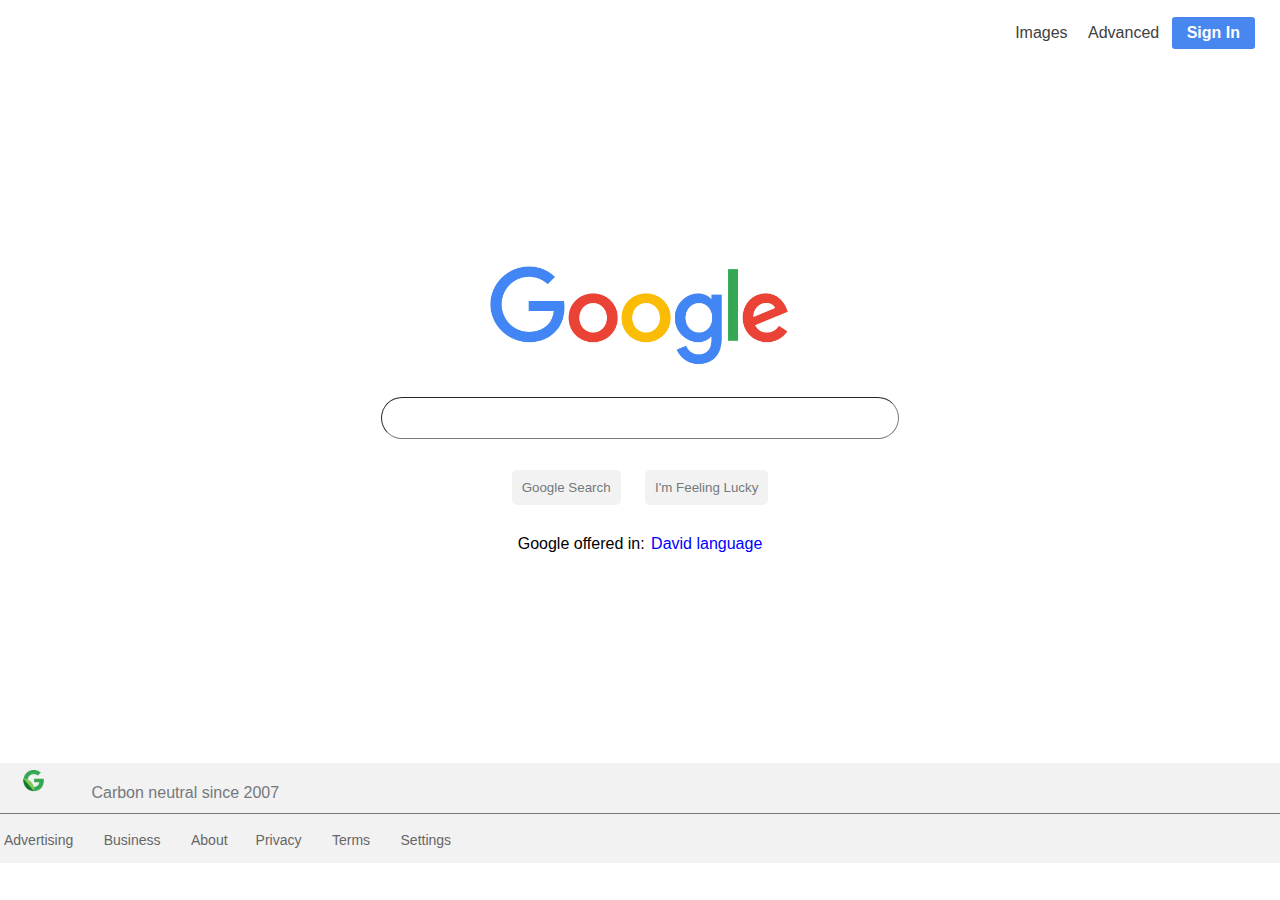
<file: SEARCH/index.html>
<!DOCTYPE html>
<html lang="en">
  <head>
    <title>Search</title>
  </head>
  <link rel="stylesheet" href="google.css" />

  <body>
    <body>
      <!-- HEADER -->
      <header>
        <nav>
          <ul id="nav_bar">
            <li class="nav-links" id="imageSearch">
              <a href="imageSearch.html">Images</a>
            </li>
            <li class="nav-links" id="advancedSearch">
              <a href="advancedSearch.html">Advanced</a>
            </li>
            <li id="sign_in"><a href="#">Sign In</a></li>
          </ul>
        </nav>
      </header>

      <!-- GOOGLE IMG -->
      <div class="google">
        <a href="#" id="googleLogo">
          <img id="googleLogo" src="googlelogo.png" alt="googlelogo"
        /></a>
      </div>

      <!-- FORM SEARCH -->
      <div class="form">
        <form>
          <label for="form-search"></label>
          <input type="text" id="form-search" />
        </form>
      </div>

      <!-- BUTTONS -->
      <div class="buttons">
        <div class="submitButton">
          <form action="https://google.com/search"></form>
          <input type="submit" value="Google Search" id="submitButton1" />
          <input type="submit" value="I'm Feeling Lucky" id="submitButton2" />
        </div>
      </div>

      <!-- FORM SEARCH -->
      <div>
        <p id="translate">
          Google offered in:
          <a id="frenchLink" href="french " alt="language">David language</a>
        </p>
      </div>

      <!-- FOOTER -->

       <!-- FOOTER -->
    <footer>
      <section class="footerSection">
        <div class="upperFooter">
          <th>
            <tr>
              <img id="carbonNeutralImage" src="carbon.png" />
            </tr>
            <tr>
              <p id="carbonNeutralText">Carbon neutral since 2007</p>
            </tr>
          </th>
        </div>
        <div class="lowerFooter">
          <ul class="footerLeft">
            <li><a href="#">Advertising</a></li>
            <li><a href="#">Business</a></li>
            <li><a href="#">About</a></li>
          </ul>
          <ul class="footerRight">
            <li><a href="#">Privacy</a></li>
            <li><a href="#">Terms</a></li>
            <li><a href="#">Settings</a></li>
          </ul>
        </div>
      </section>
    </footer>
  </body>
</html>
</file>
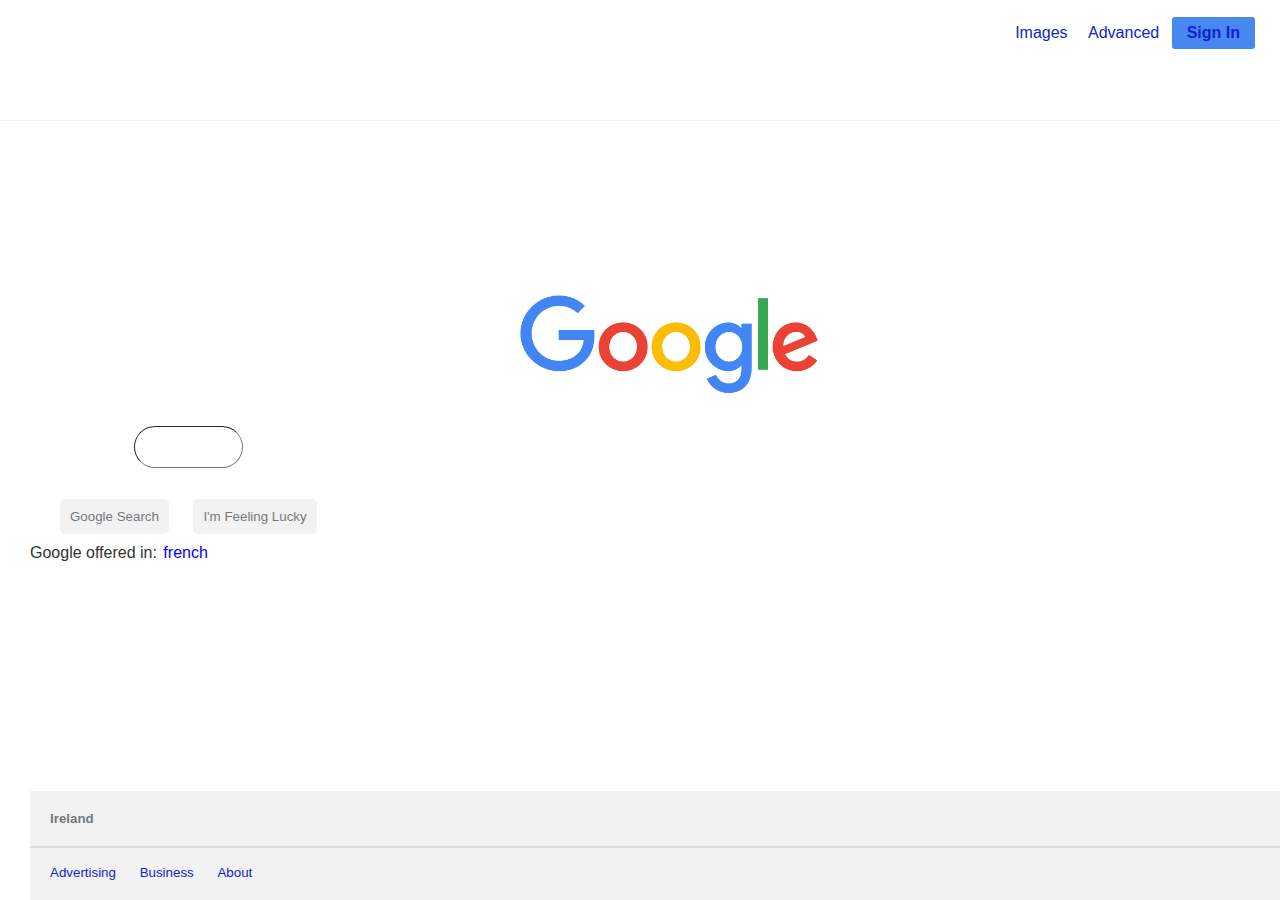
<file: SEARCH/1.html>
<!DOCTYPE html>
<html lang="en">
  <head>
    <meta charset="UTF-8" />
    <meta http-equiv="X-UA-Compatible" content="IE=edge" />
    <meta name="viewport" content="width=device-width, initial-scale=1.0" />
    <title>Google Search</title>
    <link rel="stylesheet" href="final.css" />
  </head>
  <body>
    <!--HEADER-->
    <header class="advancedHeader">
      <nav>
        <ul id="nav_bar">
          <li class="nav-links" id="imageSearch">
            <a href="2.html">Images</a>
          </li>
          <li class="nav-links" id="advancedSearch">
            <a href="3.html">Advanced</a>
          </li>
          <li id="sign_in"><a href="#">Sign In</a></li>
        </ul>
      </nav>
    </header>

    <!-- MAIN SECTION -->
    <main>
      <!-- GOOGLE IMG -->
      <div class="google">
        <a href="#" id="googleLogo">
          <img id="googleLogo" src="googlelogo.png" alt="googlelogo"
        /></a>
      </div>

      <!-- FORM SEARCH -->
      <div class="form">
        <form action="https://www.google.com/search?q" method="get">
            <label for="form-search"></label>
            <input type="text" id="form-search" name="q"/>

            <!-- BUTTONS -->
            <div class="buttons">
                <div class="submitButton">
                    <input type="submit" value="Google Search" id="submitButton1" />
                    <input type="submit" value="I'm Feeling Lucky" id="submitButton2" />
                </div>
              </div>
        </form>
      </div>

      <!-- LANGUAGE OPTION-->
      <div>
        <p id="translate">
          Google offered in:
          <a id="frenchLink" href="french " alt="language">french</a>
        </p>
      </div>
    </main>

    <!-- FOOTER     -->
    <footer>
        <div class="upperFooter">
          <th>
            <tr>
              <p id="Country">Ireland</p>
            </tr>
          </th>
        </div>
        <hr id="bruh" />
        <div class="lowerFooter">
          <th>
            <tr>
              <a class="footerLinks" href="#">Advertising</a>
            </tr>
            <tr>
              <a class="footerLinks" href="#">Business</a>
            </tr>
            <tr>
              <a class="footerLinks" href="#">About</a>
            </tr>
          </th>
        </div>
      </footer>
    </body>
  </html>
</body>
</html>
</file>
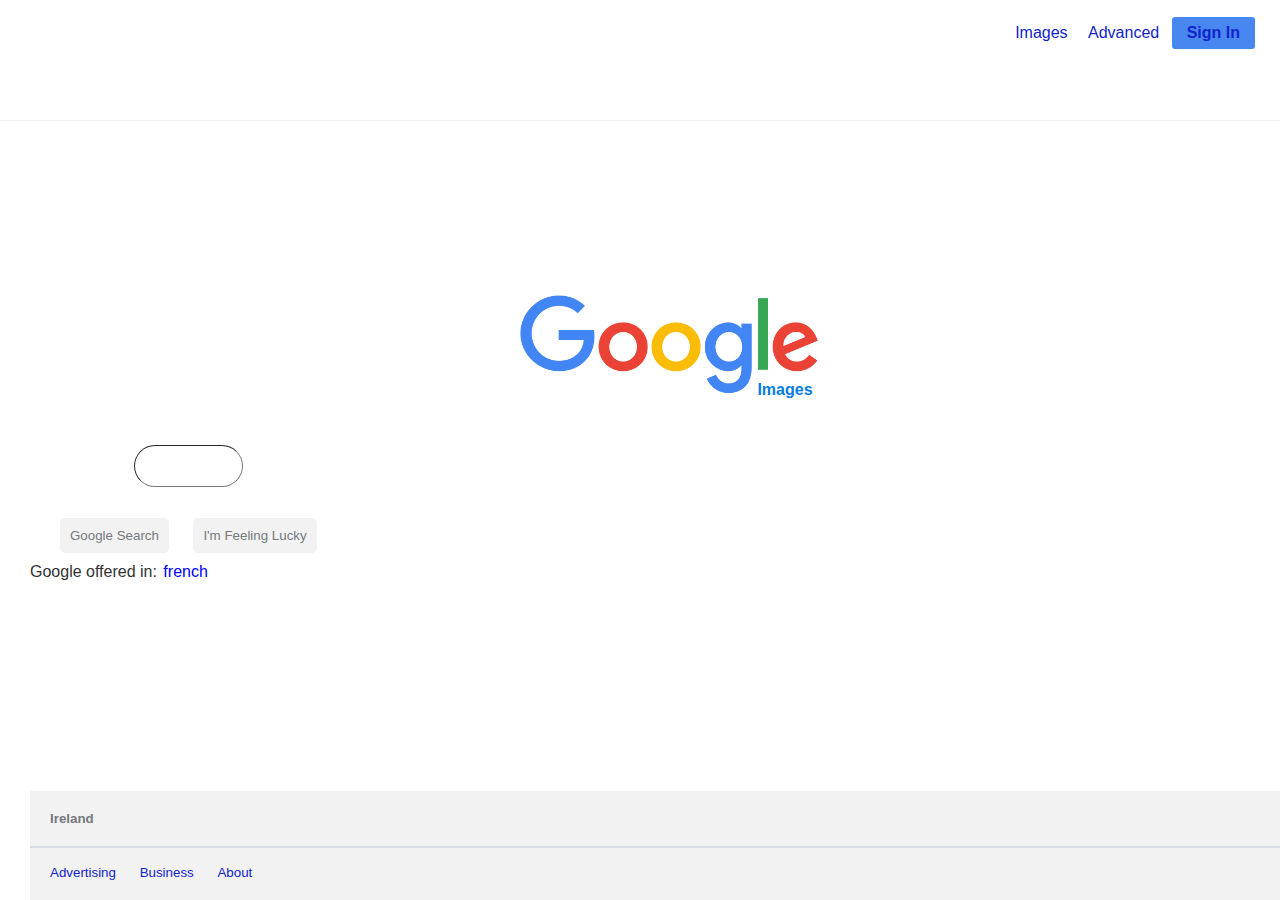
<file: SEARCH/2.html>
<!DOCTYPE html>
<html lang="en">
  <head>
    <meta charset="UTF-8" />
    <meta http-equiv="X-UA-Compatible" content="IE=edge" />
    <meta name="viewport" content="width=device-width, initial-scale=1.0" />
    <title>Image Search</title>
  </head>
  <body>
    <!DOCTYPE html>
    <html lang="en">
      <head>
        <title>Search</title>
      </head>
      <link rel="stylesheet" href="final.css" />

      <body>
        <!--HEADER-->
        <header class="advancedHeader">
          <nav>
            <ul id="nav_bar">
              <li class="nav-links" id="imageSearch">
                <a href="2.html">Images</a>
              </li>
              <li class="nav-links" id="advancedSearch">
                <a href="3.html">Advanced</a>
              </li>
              <li id="sign_in"><a href="#">Sign In</a></li>
            </ul>
          </nav>
        </header>

        <!-- GOOGLE IMG -->
        <div class="google">
          <a href="#" id="googleLogo">
            <img id="googleLogo" src="googlelogo.png" alt="googlelogo" />
          </a>
          <h3 id="imageGoogle">Images</h3>
        </div>

        <!-- FORM SEARCH -->
        <div class="form">
          <form action="https://images.google.com/images?" method="get">
            <label for="form-search"></label>
            <input type="text" id="form-search" name="q" />

            <!-- BUTTONS -->
            <div class="buttons">
              <div class="submitButton">
                <input type="submit" value="Google Search" id="submitButton1" />
                <input
                  type="submit"
                  value="I'm Feeling Lucky"
                  id="submitButton2"
                />
              </div>
            </div>
          </form>
        </div>

        <!-- FORM SEARCH -->
        <div>
          <p id="translate">
            Google offered in:
            <a id="frenchLink" href="french " alt="language">french</a>
          </p>
        </div>

        <footer>
          <div class="div1">
            <div id="high"></div>
            <div id="low"></div>
          </div>
        </footer>

        <!-- FOOTER     -->
        <footer>
          <div class="upperFooter">
            <th>
              <tr>
                <p id="Country">Ireland</p>
              </tr>
            </th>
          </div>
          <hr id="bruh" />
          <div class="lowerFooter">
            <th>
              <tr>
                <a class="footerLinks" href="#">Advertising</a>
              </tr>
              <tr>
                <a class="footerLinks" href="#">Business</a>
              </tr>
              <tr>
                <a class="footerLinks" href="#">About</a>
              </tr>
            </th>
          </div>
        </footer>
      </body>
    </html>
  </body>
</html>
</file>
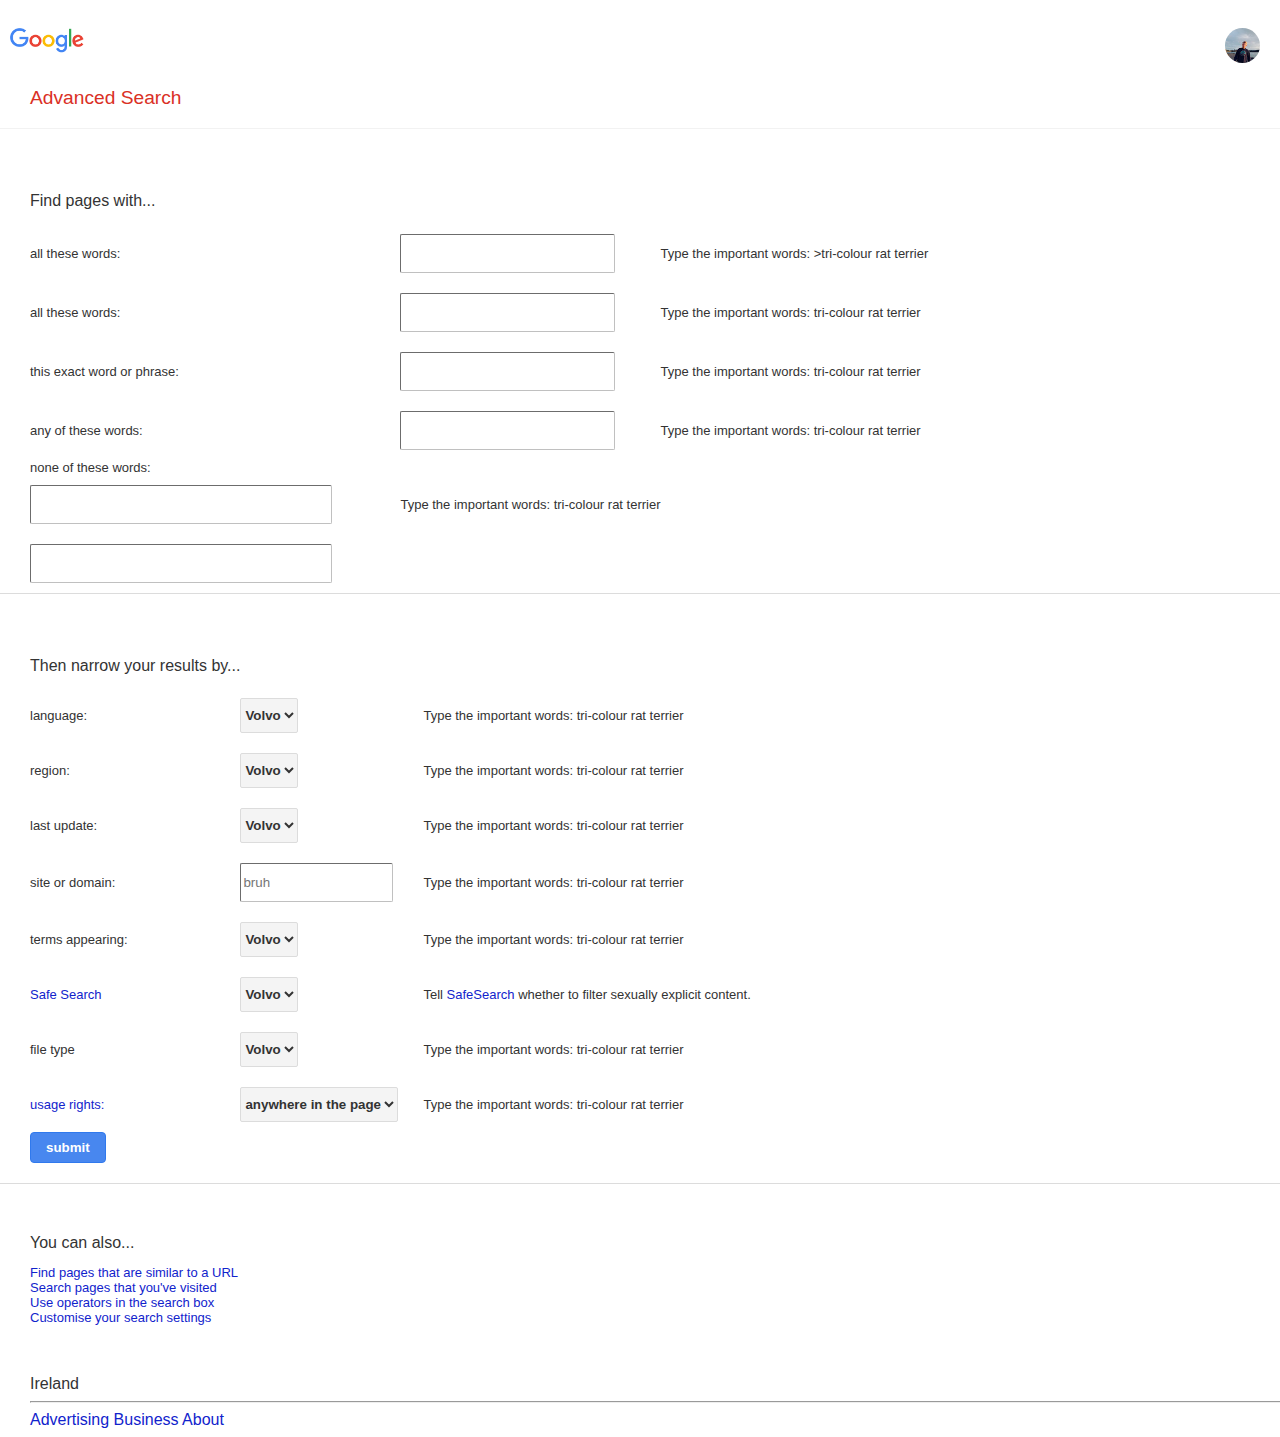
<file: SEARCH/3.html>
<!DOCTYPE html>
<html lang="en">
  <head>
    <meta charset="UTF-8" />
    <meta http-equiv="X-UA-Compatible" content="IE=edge" />
    <meta name="viewport" content="width=device-width, initial-scale=1.0" />
    <title>Advanced Search</title>
    <link rel="stylesheet" href="advanced.css" />
  </head>
  <body class="body">

    <!--HEADER-->
    <header class="advancedHeader">
      <nav>
        <th>
            <tr id="logoNav">
                <img id="logoNav" src="googlelogo.png">
            </tr>
            <tr id="userPhoto">
                <img id="userPhoto" src="unnamed.jpg">
            </tr>
        </th>
        <h1>Advanced Search</h1>
      </nav>
    </header>

    <!-- Find pages with...-->
    <section class="findPageswith">
        <form action="submit" name="bro">
            <h2>Find pages with...</h2>
            <p>
              <label>all these words:</label>
              <input type="text" label="bro" name="bruh" />
              <label>Type the important words: >tri-colour rat terrier</label>
            </p>
          <p>
            <label>all these words:</label>
            <input type="text" label="bro" name="bruh" />
            <label>Type the important words: tri-colour rat terrier</label>
          </p>
          <p>
            <label>this exact word or phrase:</label>
            <input type="text" label="bro" name="bruh" />
            <label>Type the important words: tri-colour rat terrier</label>
          </p>
          <p>
            <label>any of these words:</label>
            <input type="text" label="bro" name="bruh" />
            <label>Type the important words: tri-colour rat terrier</label>
          </p>
          <p>
            <label>none of these words:</label>
            <div>
                <input class="twoInputs" type="text" label="bro" name="bruh" />
                <input class="twoInputs" type="text" label="bro" name="bruh" />
            </div>
            <label>Type the important words: tri-colour rat terrier</label>
          </p>
        </form>
    </section>

    <!-- Narrow your results section-->
    <section class="findPageswith">
        <form action="submit" name="bro">
            <h2>Then narrow your results by...</h2>
            <p>
                <label>language:</label>
                <select class="dropdown" name="cars">
                    <option value="volvo">Volvo</option>
                    <option value="saab">Saab</option>
                    <option value="fiat">Fiat</option>
                    <option value="audi">Audi</option>
                </select>
                <label>Type the important words: tri-colour rat terrier</label>
            </p>
            <p>
                <label>region:</label>
                <select class="dropdown" name="cars">
                    <option value="volvo">Volvo</option>
                    <option value="saab">Saab</option>
                    <option value="fiat">Fiat</option>
                    <option value="audi">Audi</option>
                </select>
                <label>Type the important words: tri-colour rat terrier</label>
            </p>
            <p>
                <label>last update:</label>
                <select class="dropdown" name="cars">
                    <option value="volvo">Volvo</option>
                    <option value="saab">Saab</option>
                    <option value="fiat">Fiat</option>
                    <option value="audi">Audi</option>
                </select>
                <label>Type the important words: tri-colour rat terrier</label>
            </p>
            <p>
                <label>site or domain:</label>
                <input type="text" label="bro" name="bruh" placeholder="bruh" />
                <label>Type the important words: tri-colour rat terrier</label>
            </p>
            <p>
                <label>terms appearing:</label>
                <select class="dropdown" name="cars">
                    <option value="volvo">Volvo</option>
                    <option value="saab">Saab</option>
                    <option value="fiat">Fiat</option>
                    <option value="audi">Audi</option>
                </select>
                <label>Type the important words: tri-colour rat terrier</label>
            </p>
            <p>
                <label><a href="#">Safe Search</a></label>
                <select class="dropdown" name="cars">
                    <option value="volvo">Volvo</option>
                    <option value="saab">Saab</option>
                    <option value="fiat">Fiat</option>
                    <option value="audi">Audi</option>
                  </select>
                  <label>Tell <a href="#">SafeSearch</a> whether to filter sexually explicit content.</label>
            </p>
            <p>
                <label>file type</label>
                <select class="dropdown" name="cars">
                    <option value="volvo">Volvo</option>
                    <option value="saab">Saab</option>
                    <option value="fiat">Fiat</option>
                    <option value="audi">Audi</option>
                  </select>
                  <label>Type the important words: tri-colour rat terrier</label>
            </p>
            <p>
                <label><a href="#">usage rights:</a></label>
                <select class="dropdown" name="cars">
                    <option value="volvo">anywhere in the page</option>
                    <option value="saab">Saab</option>
                    <option value="fiat">Fiat</option>
                    <option value="audi">Audi</option>
                  </select>
                  <label>Type the important words: tri-colour rat terrier</label>
            </p>
            <div>
                <button id="buttonSubmit">submit</button>
            </div>
        </form>
    </section>

    <!-- Links to other resources section-->
    <section class="linkResources">
      <div>
        <h2>You can also...</h2>
        <ul>
          <li>
            <a href="https://support.google.com/websearch/answer/2466433">
              Find pages that are similar to a URL</a>
          </li>
          <li><a href="#">Search pages that you've visited</a></li>
          <li><a href="#">Use operators in the search box</a></li>
          <li><a href="#">Customise your search settings</a></li>
        </ul>
      </div>
    </section>

   <!-- FOOTER     -->
   <footer>
    <div class="upperFooter">
      <th>
        <tr>
            <p id="Country">Ireland</p>
      </th>
    </div>
    <hr id="bruh" />
    <div class="lowerFooter">
      <th>
        <tr>
          <a class="footerLinks" href="#">Advertising</a>
        </tr>
        <tr>
          <a class="footerLinks" href="#">Business</a>
        </tr>
        <tr>
          <a class="footerLinks" href="#">About</a>
        </tr>
      </th>
    </div>
  </footer>
</body>
</html>
</body>
</html>
</file>
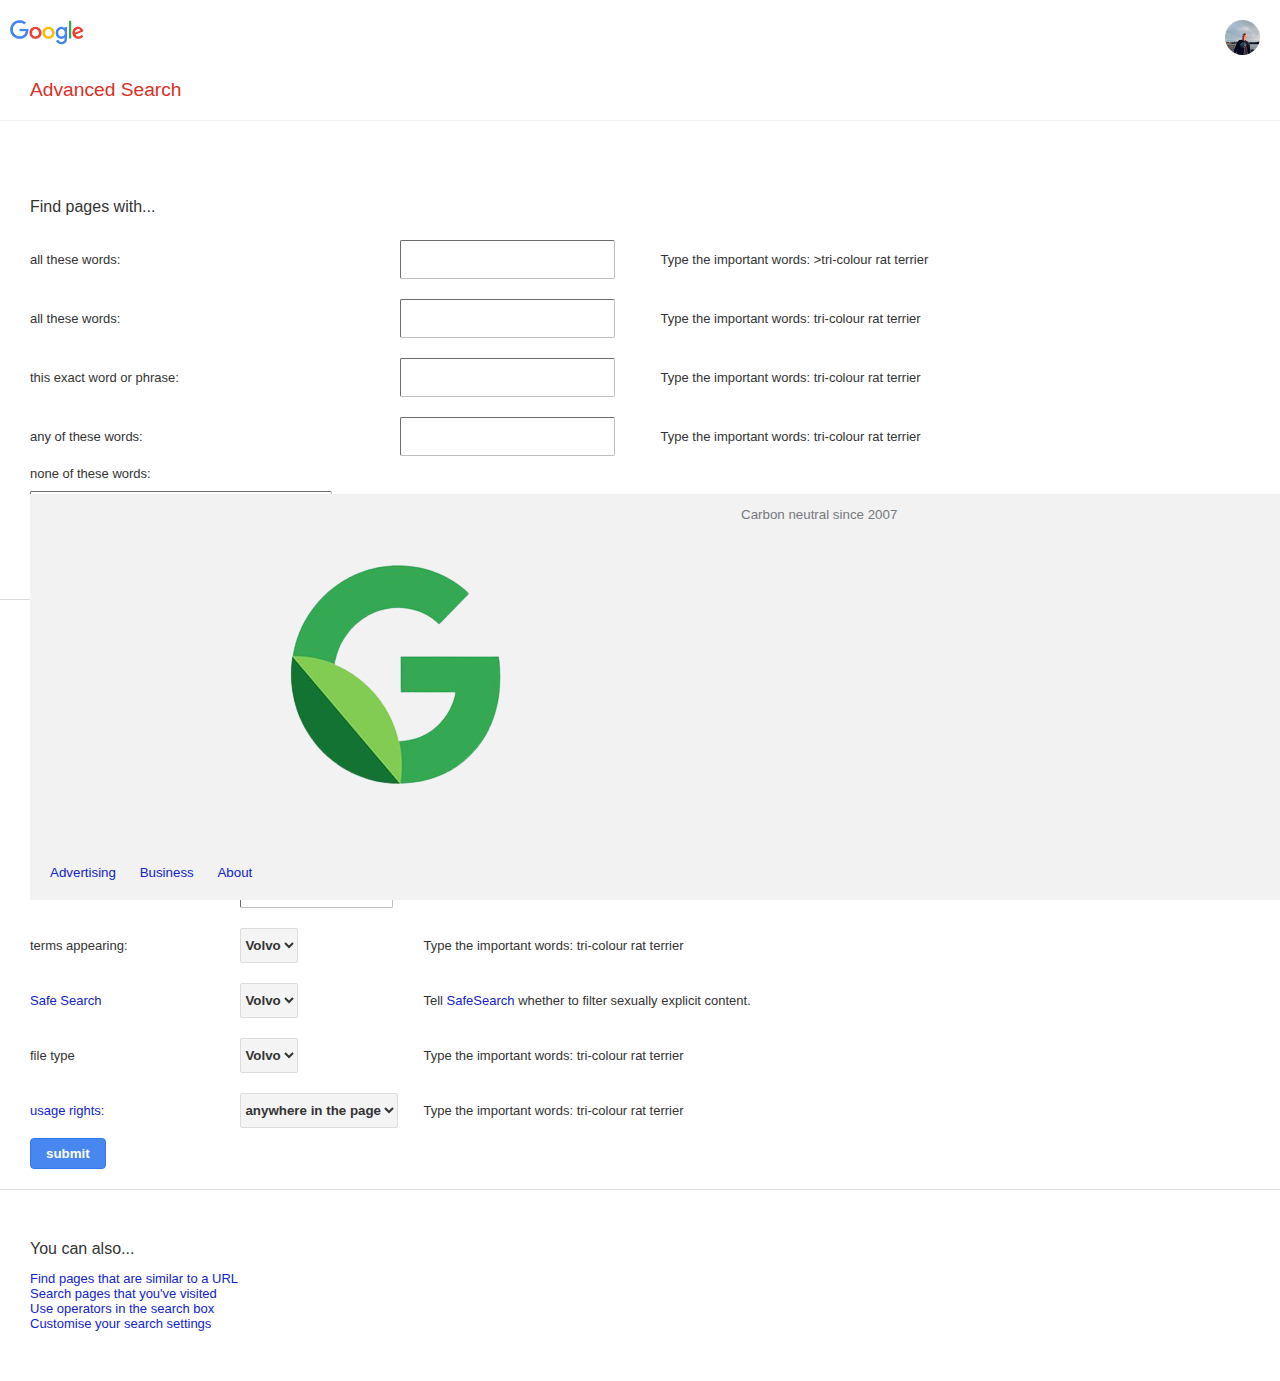
<file: SEARCH/advancedSearch.html>
<!DOCTYPE html>
<html lang="en">
  <head>
    <meta charset="UTF-8" />
    <meta http-equiv="X-UA-Compatible" content="IE=edge" />
    <meta name="viewport" content="width=device-width, initial-scale=1.0" />
    <title>Advanced Search</title>
    <link rel="stylesheet" href="final.css" />
  </head>
  <body class="body">

    <!--HEADER-->
    <header class="advancedHeader">
      <nav>
        <th>
            <tr id="logoNav">
                <img id="logoNav" src="googlelogo.png">
            </tr>
            <tr id="userPhoto">
                <img id="userPhoto" src="unnamed.jpg">
            </tr>
        </th>
        <h1>Advanced Search</h1>
      </nav>
    </header>

    <!-- Find pages with...-->
    <section class="findPageswith">
        <form action="submit" name="bro">
            <h2>Find pages with...</h2>
            <p>
              <label>all these words:</label>
              <input type="text" label="bro" name="bruh" />
              <label>Type the important words: >tri-colour rat terrier</label>
            </p>
          <p>
            <label>all these words:</label>
            <input type="text" label="bro" name="bruh" />
            <label>Type the important words: tri-colour rat terrier</label>
          </p>
          <p>
            <label>this exact word or phrase:</label>
            <input type="text" label="bro" name="bruh" />
            <label>Type the important words: tri-colour rat terrier</label>
          </p>
          <p>
            <label>any of these words:</label>
            <input type="text" label="bro" name="bruh" />
            <label>Type the important words: tri-colour rat terrier</label>
          </p>
          <p>
            <label>none of these words:</label>
            <div>
                <input class="twoInputs" type="text" label="bro" name="bruh" />
                <input class="twoInputs" type="text" label="bro" name="bruh" />
            </div>
            <label>Type the important words: tri-colour rat terrier</label>
          </p>
        </form>
    </section>

    <!-- Narrow your results section-->
    <section class="findPageswith">
        <form action="submit" name="bro">
            <h2>Then narrow your results by...</h2>
            <p>
                <label>language:</label>
                <select class="dropdown" name="cars">
                    <option value="volvo">Volvo</option>
                    <option value="saab">Saab</option>
                    <option value="fiat">Fiat</option>
                    <option value="audi">Audi</option>
                </select>
                <label>Type the important words: tri-colour rat terrier</label>
            </p>
            <p>
                <label>region:</label>
                <select class="dropdown" name="cars">
                    <option value="volvo">Volvo</option>
                    <option value="saab">Saab</option>
                    <option value="fiat">Fiat</option>
                    <option value="audi">Audi</option>
                </select>
                <label>Type the important words: tri-colour rat terrier</label>
            </p>
            <p>
                <label>last update:</label>
                <select class="dropdown" name="cars">
                    <option value="volvo">Volvo</option>
                    <option value="saab">Saab</option>
                    <option value="fiat">Fiat</option>
                    <option value="audi">Audi</option>
                </select>
                <label>Type the important words: tri-colour rat terrier</label>
            </p>
            <p>
                <label>site or domain:</label>
                <input type="text" label="bro" name="bruh" placeholder="bruh" />
                <label>Type the important words: tri-colour rat terrier</label>
            </p>
            <p>
                <label>terms appearing:</label>
                <select class="dropdown" name="cars">
                    <option value="volvo">Volvo</option>
                    <option value="saab">Saab</option>
                    <option value="fiat">Fiat</option>
                    <option value="audi">Audi</option>
                </select>
                <label>Type the important words: tri-colour rat terrier</label>
            </p>
            <p>
                <label><a href="#">Safe Search</a></label>
                <select class="dropdown" name="cars">
                    <option value="volvo">Volvo</option>
                    <option value="saab">Saab</option>
                    <option value="fiat">Fiat</option>
                    <option value="audi">Audi</option>
                  </select>
                  <label>Tell <a href="#">SafeSearch</a> whether to filter sexually explicit content.</label>
            </p>
            <p>
                <label>file type</label>
                <select class="dropdown" name="cars">
                    <option value="volvo">Volvo</option>
                    <option value="saab">Saab</option>
                    <option value="fiat">Fiat</option>
                    <option value="audi">Audi</option>
                  </select>
                  <label>Type the important words: tri-colour rat terrier</label>
            </p>
            <p>
                <label><a href="#">usage rights:</a></label>
                <select class="dropdown" name="cars">
                    <option value="volvo">anywhere in the page</option>
                    <option value="saab">Saab</option>
                    <option value="fiat">Fiat</option>
                    <option value="audi">Audi</option>
                  </select>
                  <label>Type the important words: tri-colour rat terrier</label>
            </p>
            <div>
                <button id="buttonSubmit">submit</button>
            </div>
        </form>
    </section>

    <!-- Links to other resources section-->
    <section class="linkResources">
      <div>
        <h2>You can also...</h2>
        <ul>
          <li>
            <a href="https://support.google.com/websearch/answer/2466433">
              Find pages that are similar to a URL</a>
          </li>
          <li><a href="#">Search pages that you've visited</a></li>
          <li><a href="#">Use operators in the search box</a></li>
          <li><a href="#">Customise your search settings</a></li>
        </ul>
      </div>
    </section>

    <!-- FOOTER -->
    <footer>
      <section class="footerSection">
        <div class="upperFooter">
          <th>
            <tr>
              <img id="carbon" src="carbon.png" />
            </tr>
            <p>Carbon neutral since 2007</p>
          </th>
        </div>

        <div class="lowerFooter">
          <th>
            <tr>
              <a class="footerLinks" href="#">Advertising</a>
            </tr>
            <tr>
              <a class="footerLinks" href="#">Business</a>
            </tr>
            <tr>
              <a class="footerLinks" href="#">About</a>
            </tr>
          </th>
        </div>
      </section>
    </footer>
  </body>
</html>
</file>
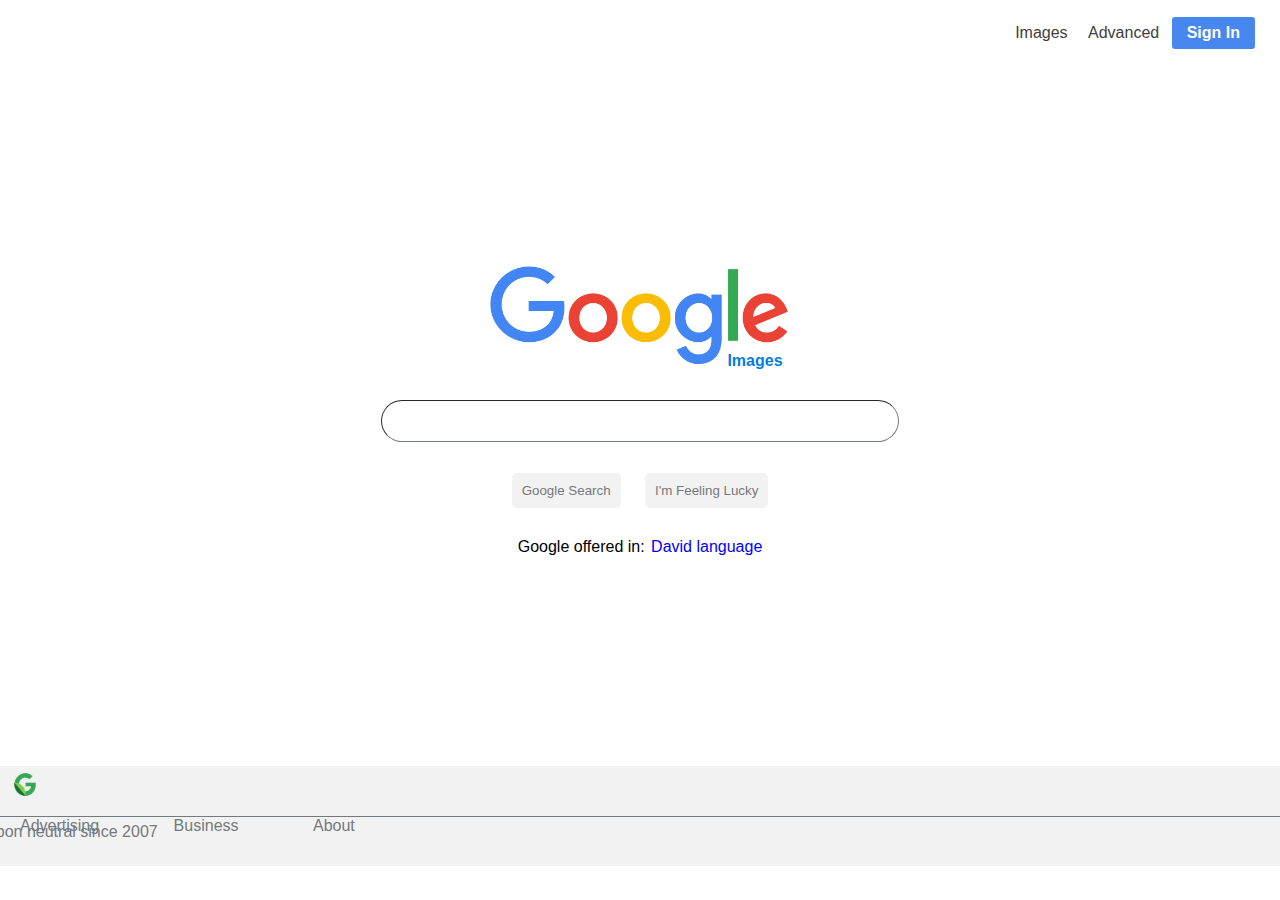
<file: SEARCH/imageSearch.html>
<!DOCTYPE html>
<html lang="en">
  <head>
    <title>Search</title>
  </head>
  <link rel="stylesheet" href="google.css" />

  <body>
    <!--HEADER-->
    <header class="advancedHeader">
      <nav>
        <ul id="nav_bar">
          <li class="nav-links" id="imageSearch">
            <a href="imageSearch.html">Images</a>
          </li>
          <li class="nav-links" id="advancedSearch">
            <a href="advancedSearch.html">Advanced</a>
          </li>
          <li id="sign_in"><a href="#">Sign In</a></li>
        </ul>
      </nav>
    </header>

    <!-- GOOGLE IMG -->
    <div class="google">
      <a href="#" id="googleLogo">
        <img id="googleLogo" src="googlelogo.png" alt="googlelogo" />
      </a>
      <h3 id="imageGoogle">Images</h3>
    </div>

    <!-- FORM SEARCH -->
    <div class="form">
      <form>
        <label for="form-search"></label>
        <input type="text" id="form-search" />
      </form>
    </div>

    <!-- BUTTONS -->
    <div class="buttons">
      <div class="submitButton">
        <form action="https://google.com/search"></form>
        <input type="submit" value="Google Search" id="submitButton1" />
        <input type="submit" value="I'm Feeling Lucky" id="submitButton2" />
      </div>
    </div>

    <!-- FORM SEARCH -->
    <div>
      <p id="translate">
        Google offered in:
        <a id="frenchLink" href="french " alt="language">David language</a>
      </p>
    </div>

    <!-- FOOTER -->
    <footer>
      <section class="footerSection">
        <div class="upperFooter">
          <th>
            <tr>
              <img id="carbon" src="carbon.png" />
            </tr>
            <p>Carbon neutral since 2007</p>
          </th>
        </div>

        <div class="lowerFooter">
          <th>
            <tr>
              <a class="footerLinks" href="#">Advertising</a>
            </tr>
            <tr>
              <a class="footerLinks" href="#">Business</a>
            </tr>
            <tr>
              <a class="footerLinks" href="#">About</a>
            </tr>
          </th>
        </div>
      </section>
    </footer>
  </body>
</html>
</file>
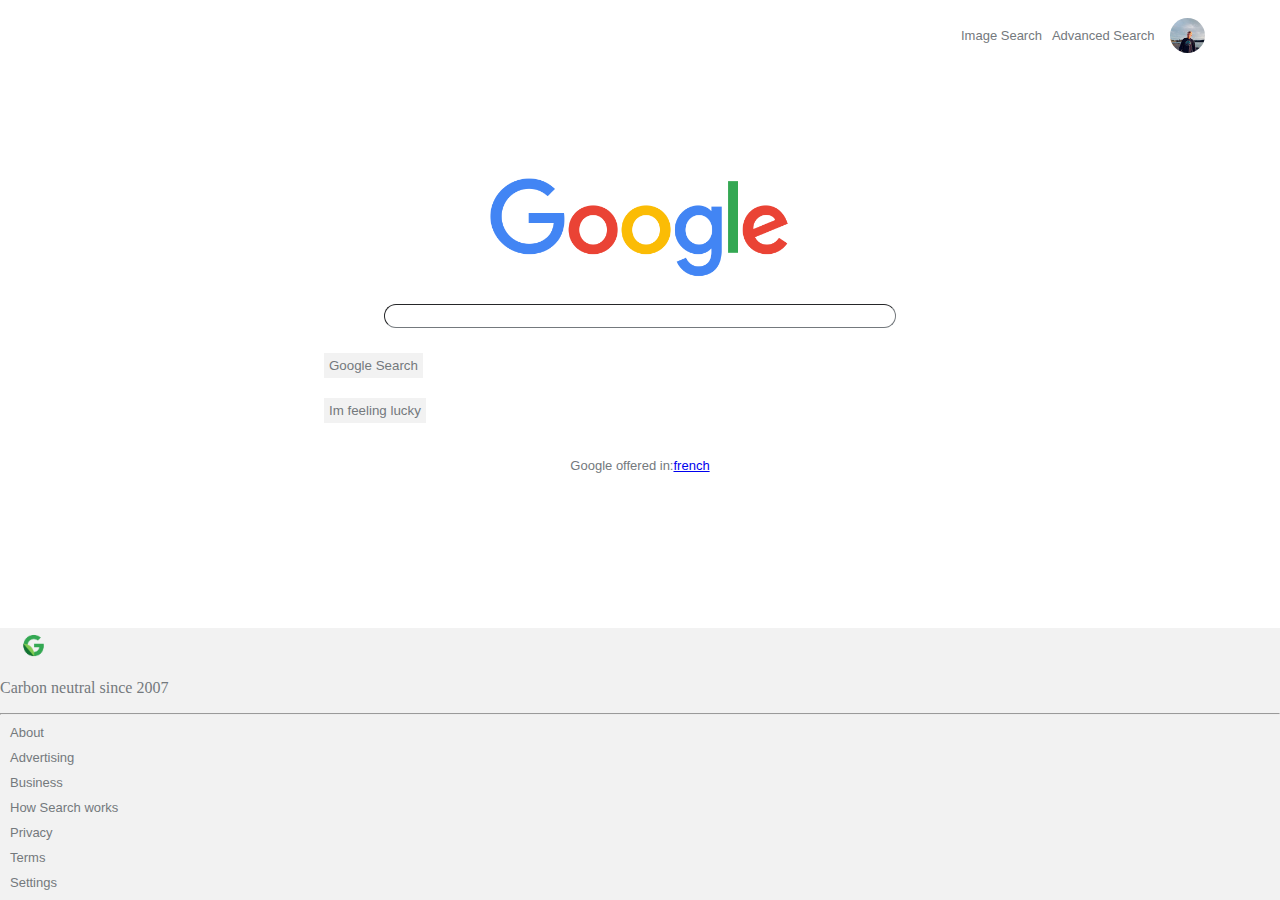
<file: SEARCH/practice.html>
<!DOCTYPE html>
<html lang="en">
  <head>
    <title>Search</title>
  </head>
  <link rel="stylesheet" href="practice.css" />

  <body>
    <div id="header">
      <th>
        <tr>
          <a href="imageSearch.html" class="links">Image Search</a>
        </tr>
        <tr>
          <a href="advancedSearch.html" class="links">Advanced Search</a>
        </tr>
        <tr>
          <img id="userPhoto" src="unnamed.jpg" alt="oisin1" />
        </tr>
      </th>
    </div>
    <div id="Logo">
      <img id="googleLogo" src="googlelogo.png" alt="googlelogo" />
    </div>
    <div>
      <form action="https://google.com/search">
        <div id="searchBar">
          <input type="text" name="q" id="searchBar" />
        </div>
        <div class="submitButton1">
          <input type="submit" value="Google Search" />
        <div class="submitButton2" >
            <input type="submit" value="Im feeling lucky" />
        </div>
      </form>
      <div id="translate">
        <p class="linksFooter">
          Google offered in: <a href="french" alt="language">french</a>
        </p>
      </div>
    </div>
  </body>
  <footer id="pageFooter">
    <div id="carbonNeutralImage">
      <img src="carbon.png" />
    </div>
    <div id="carbonNeutralText"><p>Carbon neutral since 2007</p></div>
    <hr />
    <div id="linksFooter">
      <a class="linksFooter" href="img-search.html">About</a>
      <a class="linksFooter" href="img-search.html">Advertising</a>
      <a class="linksFooter" href="img-search.html">Business</a>
      <a class="linksFooter" href="img-search.html">How Search works</a>
    <div id="linksFooterRight">
        <a class="linksFooter" href="img-search.html">Privacy</a>
        <a class="linksFooter" href="img-search.html">Terms</a>
        <a class="linksFooter" href="img-search.html">Settings</a>
    </div>
  </footer>
</html>
</file>
<file: SEARCH/google.css>
/* BASIC STYLES */
body {
  margin: 0;
  padding: 0;
  height: 100%;
  font-family: 'Roboto', sans-serif;
}

header {
  width: 100%;
}

ul {
  list-style: none;
}

/* NAV BAR */
#nav_bar {
  float: right;
}

#nav_bar li {
  display: inline-block;
  padding: 8px;
}

#nav_bar #sign_in {
  background: #4887ef; 
  margin-right: 25px;
  padding: 7px 15px;
  border-radius: 3px; 
  font-weight: bold;
}

.nav-links {
  color: #404040;
}

a {
  text-decoration: none;
  color: inherit;
}

li.nav-links a:hover {
  text-decoration: underline;
}

#sign_in:hover { 
  box-shadow: 1px 1px 5px #999;
}

#sign_in {
  color: #fff;
}

#userPhoto{
  border-radius: 50%;
  height: auto;
  width: 35px;
  display: inline-block;
  margin-top: 20%;
  
}

/* GOOGLE AREA */
.google #googleLogo {
  text-align: center;
  display: block;
  margin: 0 auto;
  clear: both;
  width: 300px;
  height: auto;
  padding-top: 100px;
}

h3{
  font-size: medium;
  font-weight: bold;
  margin-left: 230px;
  margin-top: -15px;
  color: #057cde;
  text-align: center;
}

.form {
  text-align: center;
}

#form-search { 
  width: 450px;
  line-height: 32px;
  padding: 20px 10px;
  align-items: center;
  display: block;
  margin-top: 30px;
  margin-bottom: 1px;
  margin-left: auto;
  margin-right: auto;
  width: 40%;
  height: 40px;
  border-color: #74797D;
  border-width: 0.2px;
  border-radius: 25px;
}

#form-search:hover {
  box-shadow: 0px 0px 2px #74797D;
  border-color: #74797D;
}

.form #form-search {
  padding: 0 2px;
}

#form-search:hover {
  border-color: #74797D;
  padding-top: 0;
}

.buttons {
  text-align: center;
  padding-top: 30px;
  margin-bottom: 150px;
}

#submitButton1{
  padding: 10px;
  margin-right: 10px;
  background-color: #f2f2f2;
  border: none;
  color:#74797D;
  border-radius: 5px;
}

#submitButton2{
  padding: 10px;
  margin-left: 10px;
  background-color: #f2f2f2;
  border: none;
  color:#74797D;
  border-radius: 5px;
}

#submitButton1:hover{
  box-shadow: 0px 0px 2px #74797D;
  border-color: #74797D;
}

#submitButton2:hover{
  box-shadow: 0px 0px 2px #057cde;
  border-color: #74797D;
  background-color: #4887ef;
  color: white;
}

/* Translate */
#translate{
  text-align: center;
  padding: 10px;
  margin-top: -130px;
  margin-bottom: 200px;
}

#frenchLink {
  margin-left: 2px;
  color: blue
}

/* FOOTER DONE */
footer  {
  background:  #f2f2f2;
/*   position: fixed; */
  bottom: 0;
  padding-bottom: 0;
  width: 100%;
  
}

footer .upperFooter{
  background:  #f2f2f2;
  border-bottom: solid 0.5px #74797d;
  border-top:none;
}

/*   Image */
footer #carbonNeutralImage{
  height: 35px;
  margin-left: 30px;
}

footer #carbonNeutralText{
  display: inline;
  margin: 20px;
  color:#74797D;
}

footer ul li {
  display: inline;
  color: #666666;
  font-size: 14px;
  padding: 13px;
}

footer ul {
  float: left;
  padding: 1px;
}

footer ul a:hover {
  text-decoration: underline;
}

  /*   FOOTER */
  .footerSection {
    margin-right: -30px;
    margin-left:-30px;
    background-color: #f2f2f2;
    height: 100px;
    color: #74797D;
} 

.upperFooter{
    height: 50%;
    border-bottom: solid 1px #C0C0C0;
}

.lowerFooter{
    height: 50%;
}

.footerLeft {
  margin-left: 20px;
}

.footerRight {
  right: 0px;
}

.footerLinks{
    color: #74797D;
    padding: 20px;
    margin-left: 30px;
    font-size: medium;}

#carbon{
    align-self: center;
    padding-left: 20px;
    height: auto;
    width: 70px;
}

/* MEDIA QUERIES */

@media screen and (max-width: 400px) {
 
 li.nav-links a {
    display: none;
  }
  
 #googleLogo {
   padding: 0;
 }
  
 .buttons {
   display: none;
 }
  
 #form-search {
   width: 80%;

 }

 #translate{
  display: none;
 }

  
 footer {
   bottom: 0;
 }
  
 footer ul {
   float: none;
   padding-bottom: 2px;
    
 }
  
 .footer-left {
   text-align: center;
   margin: auto; 
   padding-top: 10px;
    
 }
  
 .footer-right {
   float: none;
   text-align: center;
   
 }
}

@media screen and (max-width: 565px) {
 
  li.nav-links a {
    display: none;
  }
  
  #translate{
    display: none;
   }
  
 #googleLogo {
   padding: 0;
 }
  
 .buttons {
   display: none;
 }
  
 #form-search {
   width: 80%;
   margin-bottom: 200px;}
 }
</file>
<file: SEARCH/final.css>
/* GENERAL TEXT STYLES */

body {
    margin: 0;
    padding: 0;
    min-height: 100vh;
    font-family: 'Roboto', sans-serif;
  }
  
  header {
    width: 100%;
    min-height: 15vh;
  }

  main{
    min-height: 70vh;
  }


  
  ul {
    list-style: none;
  }
  

/* HEADER FORMAT */

#nav_bar {
    float: right;
  }
  
  #nav_bar li {
    display: inline-block;
    padding: 8px;
  }
  
  #nav_bar #sign_in {
    background: #4887ef; 
    margin-right: 25px;
    padding: 7px 15px;
    border-radius: 3px; 
    font-weight: bold;
  }
  
  .nav-links {
    color: #404040;
  }
  
  a {
    text-decoration: none;
    color: inherit;
  }
  
  li.nav-links a:hover {
    text-decoration: underline;
  }
  
  #sign_in:hover { 
    box-shadow: 1px 1px 5px #999;
  }
  
  #sign_in {
    color: #fff;
  }
  
  #userPhoto{
    border-radius: 50%;
    height: auto;
    width: 35px;
    display: inline-block;
    margin-top: 20%;
    
  }

/* MAIN FORMAT */

  .google #googleLogo {
    text-align: center;
    display: block;
    margin: 0 auto;
    clear: both;
    width: 300px;
    height: auto;
    padding-top: 80px;
  }
  
  h3{
    font-size: medium;
    font-weight: bold;
    margin-left: 230px;
    margin-top: -15px;
    color: #057cde;
    text-align: center;
  }
  
  .form {
    text-align: center;
  }
  
  #form-search { 
    width: 450px;
    line-height: 32px;
    padding: 20px 10px;
    align-items: center;
    display: block;
    margin-top: 30px;
    margin-bottom: 1px;
    margin-left: auto;
    margin-right: auto;
    width: 40%;
    height: 40px;
    border-color: #74797D;
    border-width: 0.2px;
    border-radius: 25px;
  }
  
  #form-search:hover {
    box-shadow: 0px 0px 2px #74797D;
    border-color: #74797D;
  }
  
  .form #form-search {
    padding: 0 2px;
  }
  
  #form-search:hover {
    border-color: #74797D;
    padding-top: 0;
  }
  
  .buttons {
    text-align: center;
    padding-top: 30px;
    margin-bottom: 10px;
  }
  
  #submitButton1{
    padding: 10px;
    margin-right: 10px;
    background-color: #f2f2f2;
    border: none;
    color:#74797D;
    border-radius: 5px;
  }
  
  #submitButton2{
    padding: 10px;
    margin-left: 10px;
    background-color: #f2f2f2;
    border: none;
    color:#74797D;
    border-radius: 5px;
  }
  
  #submitButton1:hover{
    box-shadow: 0px 0px 2px #74797D;
    border-color: #74797D;
  }
  
  #submitButton2:hover{
    box-shadow: 0px 0px 2px #057cde;
    border-color: #74797D;
    background-color: #4887ef;
    color: white;
  }
  
  /* Translate */
  #translate{
    text-align: center;
    padding: 10px;
    margin-top: 10px;
    margin-bottom: 100px;
  }
  
  #frenchLink {
    margin-left: 2px;
    color: blue
  }

  #frenchLink:hover {
    text-decoration: underline;
  }

/* FOOTER FORMAT */
  footer{
    background-color: #f2f2f2;
    position: absolute;
    bottom: 0;
    font-size: smaller;
    width: 100%;
  }  

#bruh{
    border: solid 0.5px #D9DCE0;
}

#Country {
    font-weight: bold;
    margin-top: 20px;
}
  .upperFooter{
    display: flex;
    color: #74797D;
    padding-left: 20px;
}

.upperFooter #Neutraltext{
    padding-left: 20px;
}

.lowerFooter{
    color: #74797D;
    padding-top:  10px;
    padding-bottom: 20px;
}

.footerLinks{
    padding-left: 20px;
}

.footerLinks:hover{
    text-decoration: underline;
}

footer ul li {
    display: inline;
    color: #666666;
    font-size: 14px;
    padding: 13px;
  }
  
/*ADVANCED SEARCH SPECIFIC*/
body{
    color: #333333;
    font-family: Arial, Helvetica, sans-serif;
    width: 100%;
    margin-left: 30px;
}

nav{
    width: 100%;
    height: 120px;
    border-bottom: solid 1px #f2f2f2;
    margin-left: -30px;
}

#logoNav{
    margin-top: 20px;
    height: 25px;
    margin-left: 10px;
    width: auto;
}

#userPhoto{
    height: 35px;
    width: auto;
    float: right;
    margin: 20px;
    border-radius: 50%;
}

/*Text formating*/

h1{
    color: #DA3025;
    margin: 30px;
    font-weight: lighter;
    font-size: larger;
    height: 15px;
    font-family:Arial, Helvetica, sans-serif;
}

h2{
    font-size: 16px;
    font-family: Arial, Helvetica, sans-serif;
    font-weight:lighter
}

form{
    margin-left: 30px;
}
label{
    font-size: small;
}

ul{
    list-style: none;
    padding-left:0;
}

a{
    color: #1123CC;
    text-decoration: none;
}

/*MAIN SECTION*/

form{display: table;}
p{display: table-row;}
label { display: table-cell;}
input { display: table-cell;}

.findPageswith{
    font-family: Arial, Helvetica, sans-serif;
    margin-top: 50px;
    border-bottom: solid 1px #dcdcdc;
    margin-bottom: 50px;
    margin-left: -30px;
}
input[type=text]{
    border-color: #C0C0C0;
    border-width: 0.5px;
    border-radius: 2px;
    background-color: white;
    margin-bottom: 10px;
    margin-top: 10px;
    width: 80%;
    height: 35px;
}

.dropdown{
    height: 35px;
    border-radius: 2px;
    background-color: #F4F4F4;
    color: #333333;
    border-color:#dcdcdc ;
    margin-bottom: 10px;
    font-weight: bold;
    margin-top: 10px;
}

.twoInputs{
    display: inline-flex
}

/*SUBMIT BUTTON*/

#buttonSubmit{
    background: #4887ef; 
    color: white;
    border: solid 1px #3079ed;
    padding: 7px 15px;
    margin-bottom: 20px;
    border-radius: 4px; 
    font-weight: bold;
}

#buttonSubmit:hover{
    background-color:#4287f5;
    border-color: #2c5cb4;
}

 /* Links to other resources section */
.linkResources{
    margin-top: 10px;
    margin-bottom: 50px;
    font-size: small;
}












/* SCREEN SIZE CHANGES - MEDIA QUERIES */

@media screen and (max-width: 400px) {
 
    li.nav-links a {
       display: none;
     }
     
    #googleLogo {
      padding: 0;
    }
     
    .buttons {
      display: none;
    }
     
    #form-search {
      width: 80%;
   
    }
   
    #translate{
     display: none;
    }

   }
   
   @media screen and (max-width: 565px) {
    
     li.nav-links a {
       display: none;
     }

     footer{
        text-align: center;
        margin-left: 0px;
     }
     
     #translate{
       display: none;
      }
     
    #googleLogo {
      padding: 0;
    }
     
    .buttons {
      display: none;
    }
     
    #form-search {
      width: 80%;
      margin-bottom: 200px;}
    }
</file>
<file: SEARCH/advanced.css>
/*ADVANCED SEARCH SPECIFIC*/
body{
    color: #333333;
    font-family: Arial, Helvetica, sans-serif;
    width: 100%;
    margin-left: 30px;
}

nav{
    width: 100%;
    height: 120px;
    border-bottom: solid 1px #f2f2f2;
    margin-left: -30px;
}

#logoNav{
    margin-top: 20px;
    height: 25px;
    margin-left: 10px;
    width: auto;
}

#userPhoto{
    height: 35px;
    width: auto;
    float: right;
    margin: 20px;
    border-radius: 50%;
}

/*Text formating*/

h1{
    color: #DA3025;
    margin: 30px;
    font-weight: lighter;
    font-size: larger;
    height: 15px;
    font-family:Arial, Helvetica, sans-serif;
}

h2{
    font-size: 16px;
    font-family: Arial, Helvetica, sans-serif;
    font-weight:lighter
}

form{
    margin-left: 30px;
}
label{
    font-size: small;
}

ul{
    list-style: none;
    padding-left:0;
}

a{
    color: #1123CC;
    text-decoration: none;
}

/*MAIN SECTION*/

form{display: table;}
p{display: table-row;}
label { display: table-cell;}
input { display: table-cell;}

.findPageswith{
    font-family: Arial, Helvetica, sans-serif;
    margin-top: 50px;
    border-bottom: solid 1px #dcdcdc;
    margin-bottom: 50px;
    margin-left: -30px;
}
input[type=text]{
    border-color: #C0C0C0;
    border-width: 0.5px;
    border-radius: 2px;
    background-color: white;
    margin-bottom: 10px;
    margin-top: 10px;
    width: 80%;
    height: 35px;
}

.dropdown{
    height: 35px;
    border-radius: 2px;
    background-color: #F4F4F4;
    color: #333333;
    border-color:#dcdcdc ;
    margin-bottom: 10px;
    font-weight: bold;
    margin-top: 10px;
}

.twoInputs{
    display: inline-flex
}

/*SUBMIT BUTTON*/

#buttonSubmit{
    background: #4887ef; 
    color: white;
    border: solid 1px #3079ed;
    padding: 7px 15px;
    margin-bottom: 20px;
    border-radius: 4px; 
    font-weight: bold;
}

#buttonSubmit:hover{
    background-color:#4287f5;
    border-color: #2c5cb4;
}

 /* Links to other resources section */
.linkResources{
    margin-top: 10px;
    margin-bottom: 50px;
    font-size: small;
}
</file>
<file: SEARCH/practice.css>
/* Style the topline items */
#header {
    align-items: center;
    display: flex;
    position:relative; 
    right: auto;
    left: 75%;
    width: fit-content;
}

#userPhoto{
    border-radius: 50%;
    height: auto;
    width: 35px;
    margin: 10px;
}

.links{
    color: #74797D;
    font-family:sans-serif;
    font-size: small;
    margin: 5px;
    text-decoration: none;
    text-align: center;
}

/* Style the logo */
#googleLogo {
    display: flex;
    height: auto;
    width: 300px;
    padding: 15px;
    margin-bottom: 10px;
    margin-top: 100px;
    margin-left: auto;
    margin-right: auto;
}

#voiceIcon{
    width: 10px;
    height: auto;
}
/* styling for search bar */
input[type=text] {
    align-items: center;
    display: block;
    margin-bottom: 15px;
    margin-left: auto;
    margin-right: auto;
    width: 40%;
    height: 20px;
    border-color: #74797D;
    border-width: 0.5px;
    border-radius: 25px;
  }

  input[type=text]:hover {
    box-shadow: 0px 0px 5px #74797D;
    border-color: #74797D;
  }

/* styling for search button and Im feeling lucky button*/
input[type=submit] {
    justify-content: center;
    padding: 5px;
    margin: 10px;
    margin-left: 25%;
    margin-right: 25%;
    background-color: #f2f2f2;
    border: none;
    color:#74797D;
  }

input[type=submit]:hover {
    box-shadow: 0px 0px 2px #74797D;
    border-color: #74797D;
  }


  
/* styling for translate text*/
#translate{
    display: flex;
    justify-content: center;
    padding: 5px;
    margin: 10px;
    margin-left: auto;
    margin-right: auto;
}

#carbonNeutralImage{
    display: flex;
    height: 35px;
    width: fit-content;
}

#carbonNeutralText{
    margin-left: 35px;
    display: inline;
    margin: auto;
}

#lineBreak{
} 

.linksFooter{
    color: #74797D;
    font-family:sans-serif;
    font-size: small;
    justify-content: left;
    text-decoration: none;
    margin-bottom: 40px;
    margin: 10px;
    display: flex;
}

.linksFooterRight{
    margin-left: 50px;
    display: flex;
}
/* general styling for page footer*/
#pageFooter {
    position: fixed;
    background-color: #f2f2f2;
    color: #74797D;
    bottom: 0px;
    left: 0px;
    right: 0px;
    height: fit-content;
}
</file>
